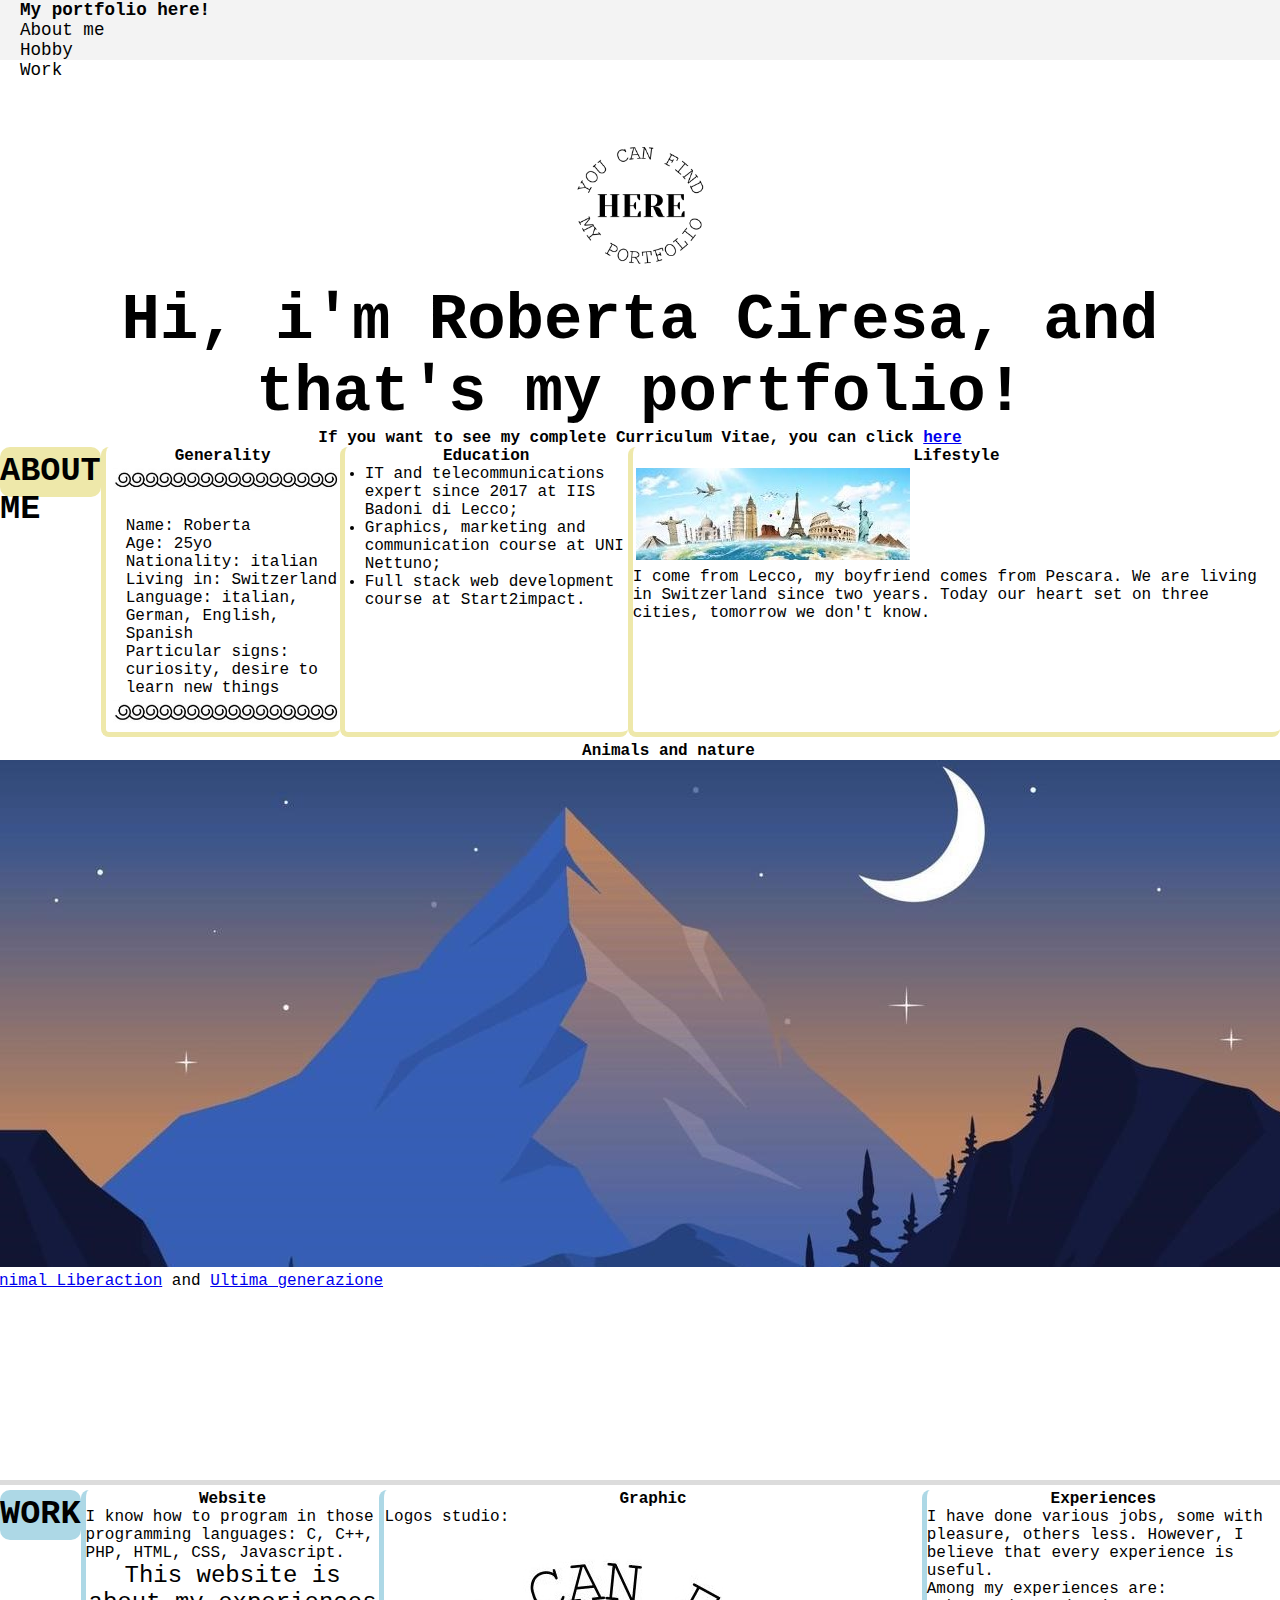
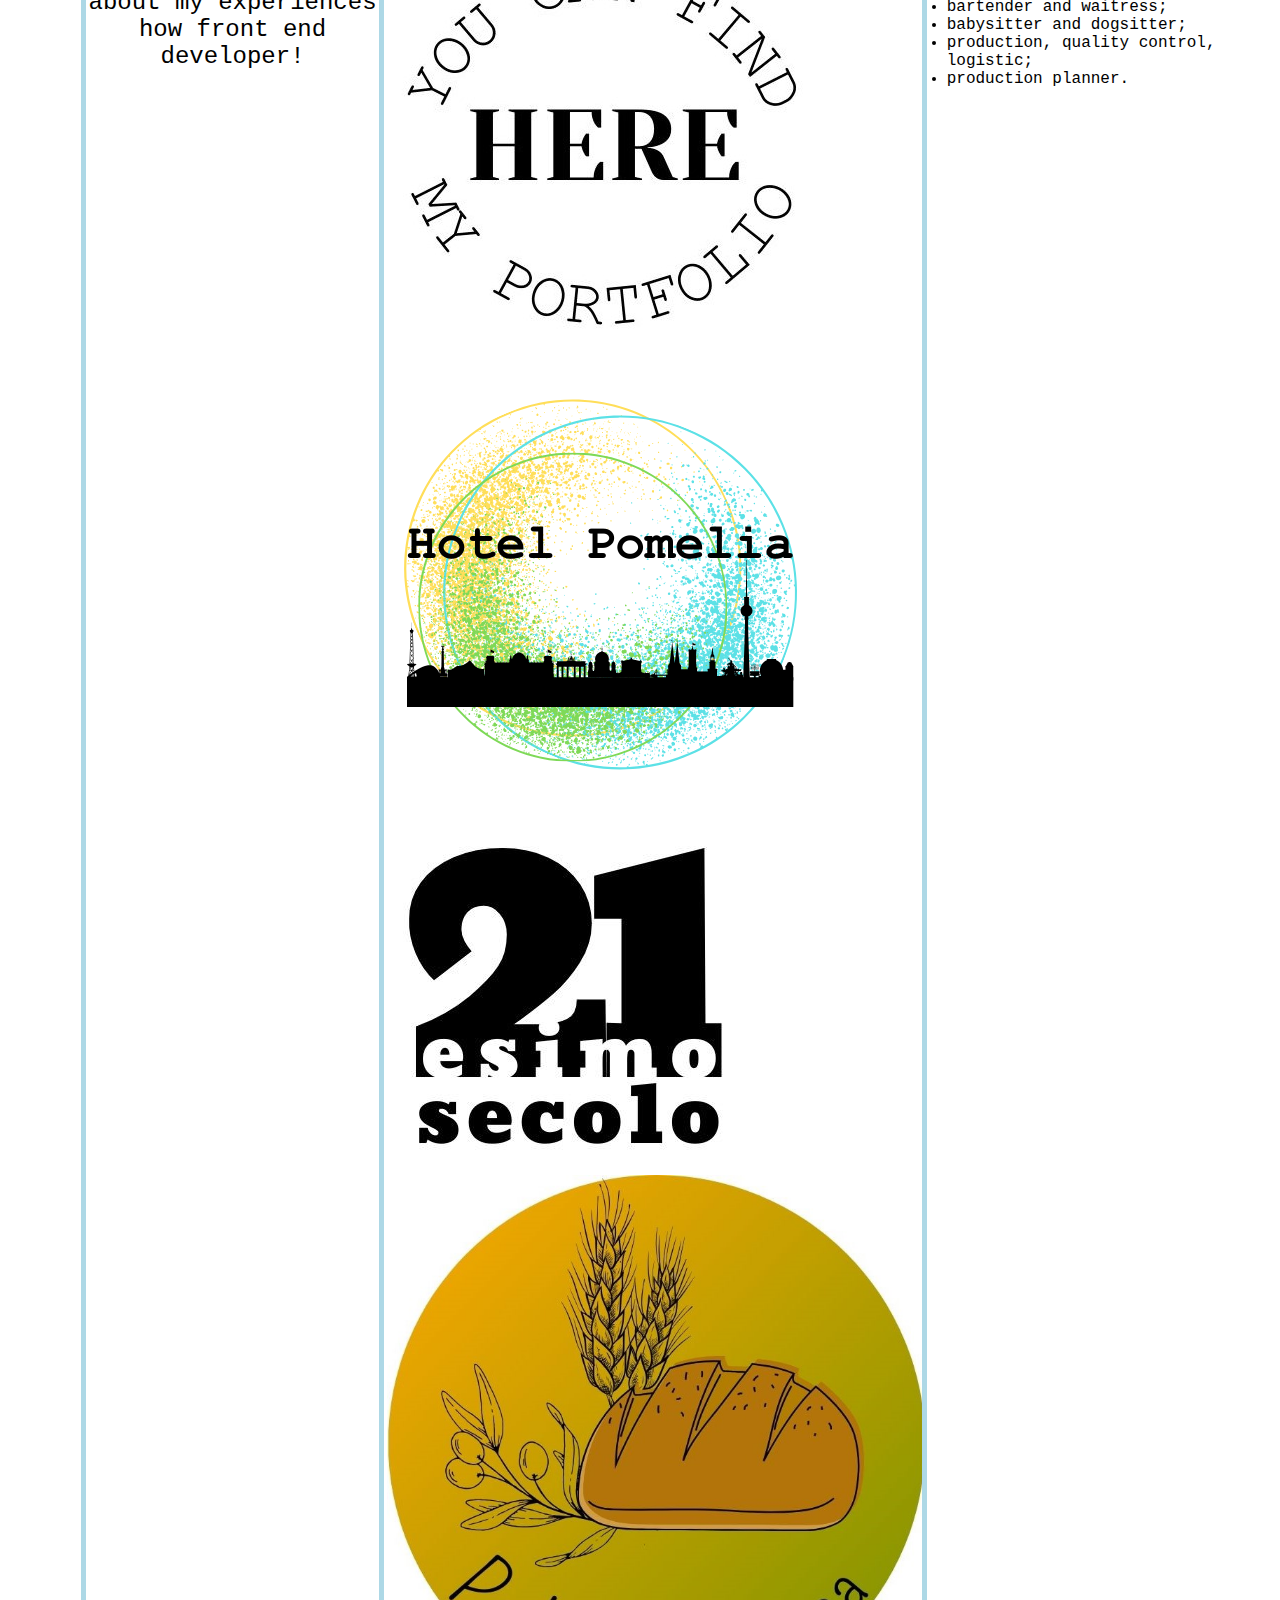
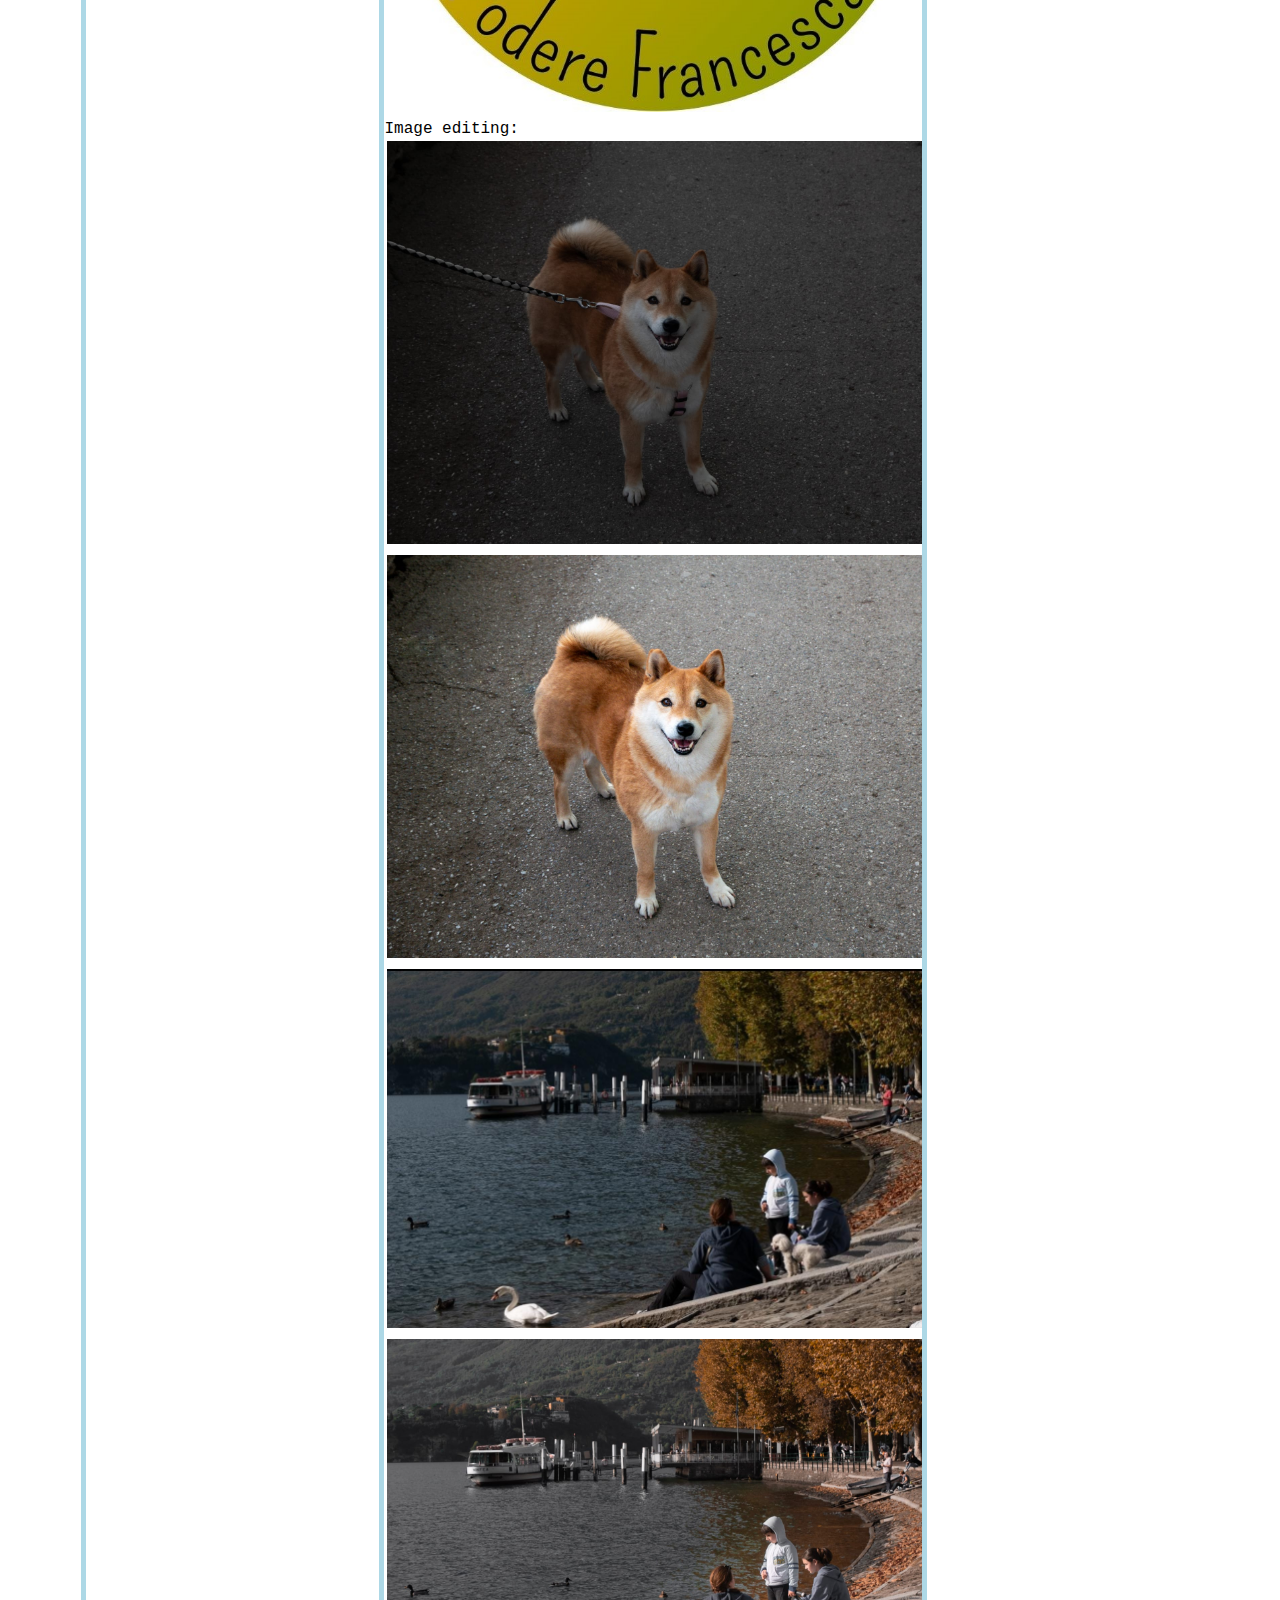
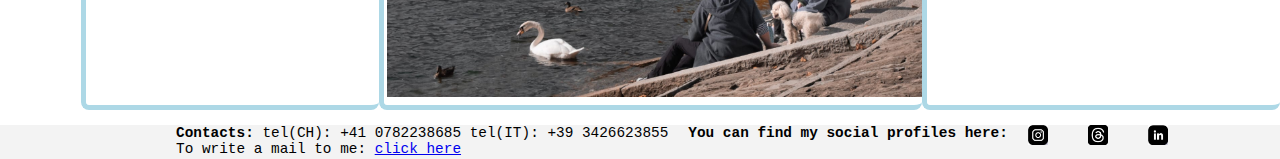
<file: index.html>
<!doctype html>
<html lang="en">
  
<head>
  <meta charset="utf-8">
  <meta name="viewport" content="width=device-width, initial-scale=1">
  <meta property="og:title" content="My portfolio here!">
  <meta property="og:description" name="description" content="This web site is about me and my experiences in web programming, but there's to much more. Click here and visit my web site to discover more..."/>
  <meta property="og:image" content="/assets/images/homepage_img/logo_myportfolio.png" />
  <title>My portfolio here!</title>
  <link rel="stylesheet" href="assets/css/general_stylesheet.css"/>
  <link rel="stylesheet" href="assets/css/homepage_style.css"/>
  <link href="https://cdn.jsdelivr.net/npm/bootstrap@5.0.2/dist/css/bootstrap.min.css" rel="stylesheet" integrity="sha384-EVSTQN3/azprG1Anm3QDgpJLIm9Nao0Yz1ztcQTwFspd3yD65VohhpuuCOmLASjC" crossorigin="anonymous">
  <link rel="icon" type="image/x-icon" href="assets/images/homepage_img/logo_myportfolio.png"/>
</head> 
  
<body>
  <nav class="row fixed-top d-flex align-content-center clearfix">
    <div class="col-sm-12 col-md-5">
      <div class="content_1"><p><strong>My portfolio here!</strong></p></div>
    </div>
    <div class="col">
      <a href="#about_me" class="menu content_1">About me</a>
    </div> 
    <div class="col">
      <a href="#hobby" class="menu content_1">Hobby</a>
    </div>
    <div class="col">
      <a href="#work" class="menu content_1">Work</a>
    </div>
  </nav>  
      
  <div class="container_homepage container w-75">
    
    <section class="row">
      <div class="col-12 content_center">
          <div><img src="assets/images/homepage_img/logo_myportfolio.png" alt="logo_my_portfolio" width="150px"/></div> 
      </div>
      
      <div class="col-12">
        <h1>Hi, i'm Roberta Ciresa, and that's my portfolio!</h1>
      </div>
    </section>
    <section class="row content_center">
        <h5>If you want to see my complete Curriculum Vitae, you can click <a href="cv_page.html">here</a><h5>
    </section>
    
    <section class="row content_center">
        <div class="col-12 content_center title about_color">
          <h2><a name="about_me">ABOUT ME</a></h2>
        </div>

        <div class="col-sm-12 col-md-6 col-xl-4 about_cell">
          <div class="row">
            <h5>Generality</h5>
          </div>
            <div class="row">
              <img class="img-fluid img_editing" src="assets/images/homepage_img/about_me/generality.jpg" alt="greca_contorno">
            </div>
            <div class="row content_1">
              <p><br/>
              Name: Roberta <br/>
              Age: 25yo <br/>
              Nationality: italian <br/>
              Living in: Switzerland <br/>
              Language: italian, German, English, Spanish <br/>
              Particular signs: curiosity, desire to learn new things</p>
            </div>
            <div class="row">
              <img class="img-fluid img_editing" src="assets/images/homepage_img/about_me/generality.jpg" alt="greca_contorno">
            </div>
        </div>
        
        <div class="col-sm-12 col-md-6 col-xl-4 about_cell">
          <div class="row">
            <h5>Education</h5>
          </div>
          <div class="row">
            <div class="col content_1">  
              <ul>
                <li>IT and telecommunications expert since 2017 at IIS Badoni di Lecco;</li>
                <li>Graphics, marketing and communication course at UNI Nettuno;</li>
                <li>Full stack web development course at Start2impact.</li>
              </ul>
            </div>
          </div>
        </div>
        
        <div class="col-sm-12 col-md-6 col-xl-4 about_cell">
          <div class="row">
            <h5>Lifestyle</h5>
          </div>
          <div class="row">
            <img class="img-fluid img_editing" src="assets/images/homepage_img/about_me/lifestyle.jpg" alt="skyline_world">
          </div>
          <div class="row">
            <p>
              I come from Lecco, my boyfriend comes from Pescara.
              We are living in Switzerland since two years.
              Today our heart set on three cities, tomorrow we don't know.</p>
          </div>
        </div>
      </section>
    
    <section class="row content_center">
        <div class="col-12 content_center title hobby_color">
          <h2><a name="hobby">HOBBY</a></h2>
        </div>

        <div class="col-sm-12 col-md-6 col-xl-4 hobby_cell">
          <div class="row"> 
            <h5>Writing and journalism</h5>
          </div>
          <div class="row">
            <cite>"Every book, every volume has a soul, the soul of those who wrote it and the soul of those who read it, of those who lived and of those who dreamed thanks to it." <br/> (Clarlos Ruiz Zafòn)</cite>
          </div>
          <div class="row">
            <p>My favorite writers are: Gabriel García Márquez, Arundhati Roy, Carlos Ruiz Zafón.</p>
          </div>
          <div class="row">
            <p> I like to take mi info here: <a href="https://www.instagram.com/robi_ciresa/" target="_blank">TPI</a></p>
          </div>
        </div>
        
        <div class="col-sm-12 col-md-6 col-xl-4 hobby_cell">
          <div class="row">
            <h5>Animals and nature</h5>
          </div>
          <div class="row content_center">
            <div class="row">
              <img class="img-fluid" src="assets/images/homepage_img/hobby/animals_nature.jpg" alt="panorama_notturno" max-width="100%">
            </div>
            <div class="row">
              <cite>"Look at those cows and remember that the greatest scientists in the world never discovered how to turn grass into milk."<br/>
                (Mihajlo Pupin)</cite>
            </div>
          </div>
          <div class="row">
            <p>Supporter of: <a href="https://www.instagram.com/animaliberaction/" target="_blank">Animal Liberaction</a> and <a href="https://www.instagram.com/ultima.generazione/" target="_blank"> Ultima generazione</a></p>
          </div>
        </div>
        
        <div class="col-sm-12 col-md-6 col-xl-4 hobby_cell">
          <div class="row">
            <h5>Travel and cultures</h5>
          </div>
          <div class="row">
            <div class="col content_1">
              <ul>
                <li>Visited countries: Italy, Swisse, Germany, Spain, France, UK, Czech Republic, Slovenia, Croatia, Austria;</li>
                <li>Next destinations: Portugal, Grece, Bulgary, Holland;</li>
                <li>Dreaming countries: Japan, Kenya, Perù.</li>
              </ul>
            </div>
          </div>
        </div>
      </section>
    
    <section class="row content_center">
      <div class="col-12 content_center title work_color">
        <h2><a name="work">WORK</a></h2>
      </div>
      
      <div class="col-sm-12 col-md-6 col-xl-4 work_cell">
        <div class="row">
          <h5>Website</h5>
        </div>
        <div class="row">
          <p>I know how to program in those programming languages: C, C++, PHP, HTML, CSS, Javascript.</p>
          <article class="large_text">This website is about my experiences how front end developer!</article>
        </div>
      </div>
      
      <div class="col-sm-12 col-md-6 col-xl-4 work_cell">
        <div class="row">
          <h5>Graphic</h5>
        </div>
        <div class="row">
          <p>Logos studio:</p>
        </div>
        <div class="row">
          <div class="col-3">
            <img class="img-fluid img_editing" src="assets/images/homepage_img//work/img_logo/logo_1.jpg" alt="logo_myportfoliohere">
          </div>
          <div class="col-3">
            <img class="img-fluid img_editing" src="assets/images/homepage_img/work/img_logo/logo_2.png" alt="logo_hotelpomelia">
          </div>
          <div class="col-3">
            <img class="img-fluid img_editing" src="assets/images/homepage_img/work/img_logo/logo_3.jpg" alt="logo_21esimosecolo">
          </div>
          <div class="col-3">
            <img class="img-fluid img_editing" src="assets/images/homepage_img/work/img_logo/logo_4.jpg" alt="logo_poderefrancesca">
          </div>
        </div>
        <div class="row">
          <p>Image editing:</p>
        </div>
        <div class="row">
          <div class="col-6">
            <img class="img-fluid img_editing" src="assets/images/homepage_img/work/img_editing/pic1_old.jpg" alt="photo_original_1">
          </div>
          <div class="col-6">
            <img class="img-fluid img_editing" src="assets/images/homepage_img/work/img_editing/pic1_new.jpg" alt="modified_photo_1">
          </div>
        </div>
        <div class="row">
          <div class="col-6">
            <img class="img-fluid img_editing" src="assets/images/homepage_img/work/img_editing/pic2_old.jpg" alt="photo_original_2">
          </div>
          <div class="col-6">
            <img class="img-fluid img_editing" src="assets/images/homepage_img/work/img_editing/pic2_new.jpg" alt="modified_photo_2">
          </div>
        </div>
      </div>
      
      <div class="col-sm-12 col-md-6 col-xl-4 work_cell">
        <div class="row">
          <h5>Experiences</h5>
        </div>
        <div class="row">
          <p>I have done various jobs, some with pleasure, others less.
            However, I believe that every experience is useful.<br/>
            Among my experiences are:</p>
        </div>
        <div class="row">
          <div class="col content_1">
            <ul>
              <li>bartender and waitress;</li>
              <li>babysitter and dogsitter;</li>
              <li>production, quality control, logistic;</li>
              <li>production planner.</li>
            </ul>
          </div>
        </div>
      </div>
    </section>
  </div>

  <footer class="row content_center align-content-center">    
    <div class="col-12">
      <div class="content_1">
        <p><strong>Contacts:</strong> tel(CH): +41 0782238685 tel(IT): +39 3426623855 <br/>To write a mail to me: <a href="mailto:robi.ciresa.w@gmail.com">click here</a>
        </p>
      </div>
    </div>
    <div class=" col-sm-12 col-md-6">
      <div class="content_1">
        <p><strong>You can find my social profiles here:</strong>
        </p>
      </div>
    </div>
    <div class="col">
      <a href="https://www.instagram.com/robi_ciresa/" target="_self">
        <img class="content_2" src="assets/images/footer_img/instagram_logo.jpg" alt="logo_instagram" height="30px">
      </a>
    </div>
    <div class="col">
      <a href="https://www.threads.net/@robi_ciresa" target="_self">
        <img class="content_2" src="assets/images/footer_img/threads_logo.jpg" alt="logo_threads" height="30px">
      </a>
    </div>
    <div class="col">
      <a href="https://www.linkedin.com/in/roberta-ciresa-557800246/" target="_self">
        <img class="content_2" src="assets/images/footer_img/linkedin_logo.jpg" alt="logo_linkedin" height="30px">
      </a>
    </div>            
  </footer>
</body>
</html>
</file>
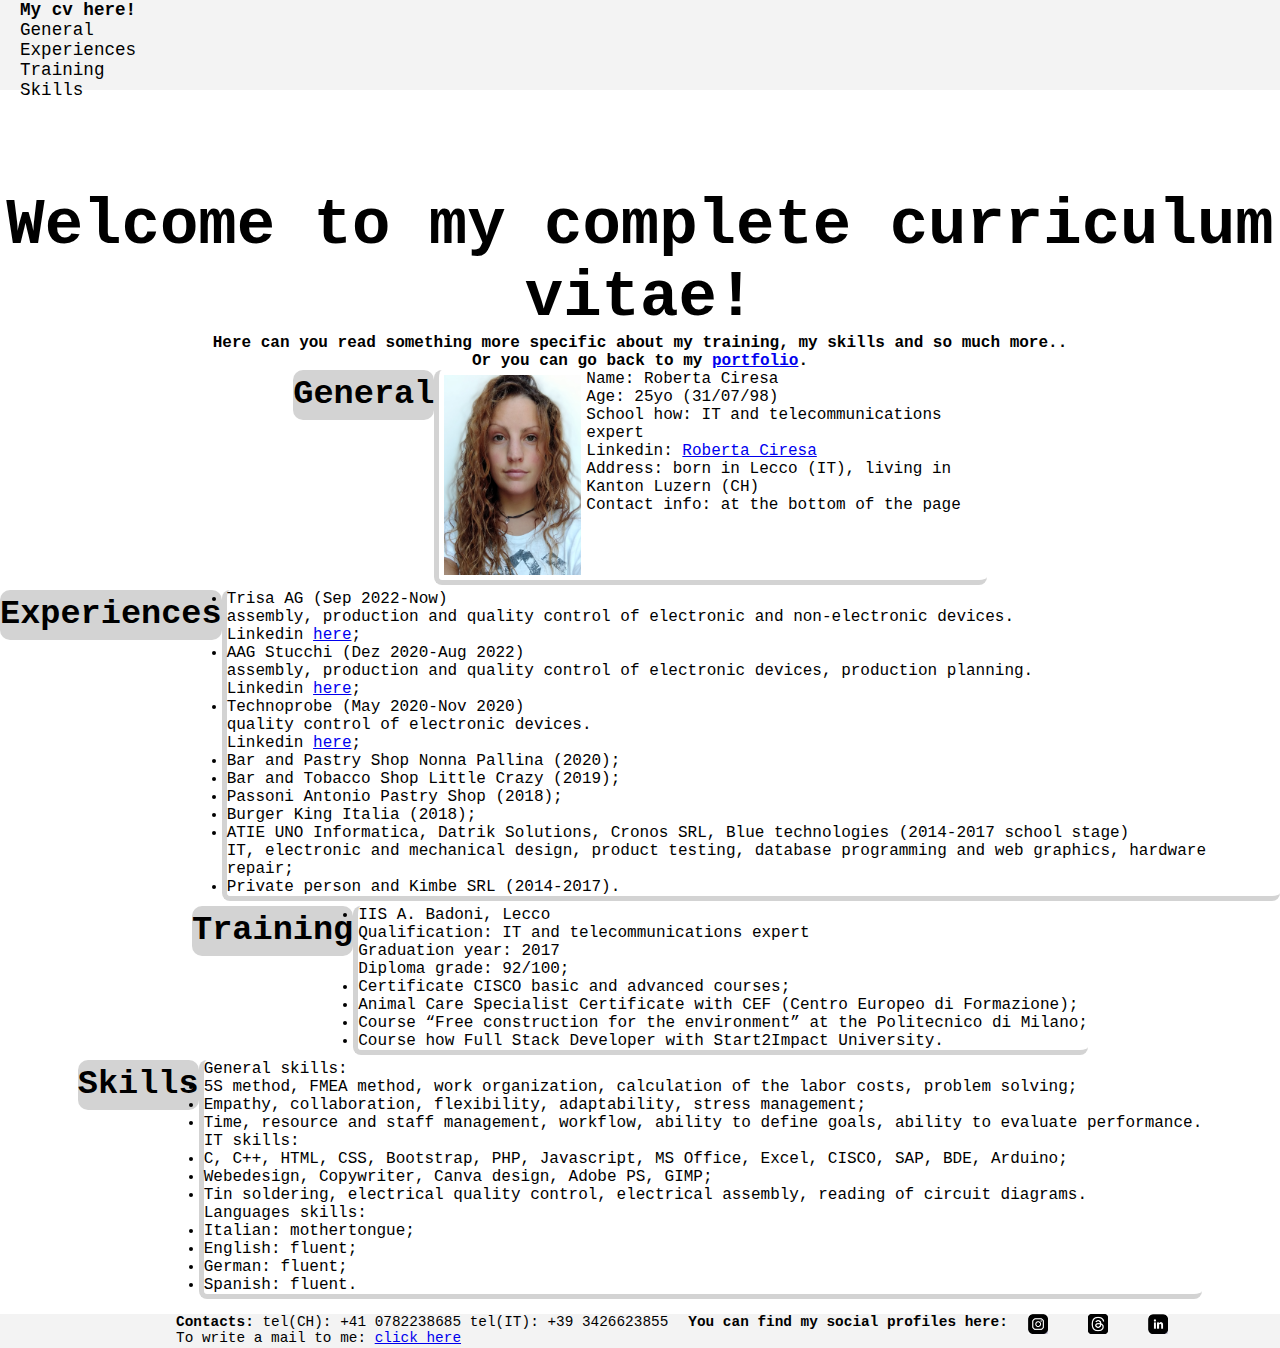
<file: cv_page.html>
<!doctype html>
<html lang="en">
  
<head>
  <meta charset="utf-8">
  <meta name="viewport" content="width=device-width, initial-scale=1">
  <meta property="og:title" content="My curriculum here!">
  <meta property="og:description" name="description" content="That page is just a plus, you can find here my complete curriculum vitae...">
  <meta property="og:image" content="/assets/images/homepage_img/logo_myportfolio.png" />
  <title>My curriculum vitae here!</title>
  <link rel="stylesheet" href="assets/css/general_stylesheet.css"/>
  <link rel="stylesheet" href="assets/css/cvpage_style.css"/>
  <link href="https://cdn.jsdelivr.net/npm/bootstrap@5.0.2/dist/css/bootstrap.min.css" rel="stylesheet" integrity="sha384-EVSTQN3/azprG1Anm3QDgpJLIm9Nao0Yz1ztcQTwFspd3yD65VohhpuuCOmLASjC" crossorigin="anonymous">
  <link rel="icon" type="image/x-icon" href="assets/images/homepage_img/logo_myportfolio.png"/>
</head> 
  
<body>
  <nav class="row fixed-top d-flex align-content-center clearfix">
    <div class="col-12">
      <div class="content_1"><p><strong>My cv here!</strong></p></div>
    </div>
    <div class="col-6 col-md-3">
      <a href="#general" class="menu content_1">General</a>  
    </div> 
    <div class="col-6 col-md-3">
      <a href="#experiences" class="menu content_1">Experiences</a>
    </div>
    <div class="col-6 col-md-3">
      <a href="#training" class="menu content_1">Training</a>
    </div>
    <div class="col-6 col-md-3">
      <a href="#skills" class="menu content_1">Skills</a>
    </div>
  </nav>  
      
  <div class="container_cv container w-75">

    <section class="row">  
      <div class="col-12">
        <h1>Welcome to my complete curriculum vitae!</h1>
      </div>
    </section>

    <section class="row content_center">
      <h5>Here can you read something more specific about my training, my skills and so much more..<br/> Or you can go back to my <a href="index.html">portfolio</a>.<h5>
    </section>
    
    <section class="row content_center">
      <div class="col-12 content_center title cv_color">
        <h2><a name="general">General</a></h2>
      </div>
      
      <div class="col-12 cv_cell">
        <img class="my_photo" src="assets/images/cv_img/pic_of_me.PNG" alt="my_photo"/>
        <p>Name: Roberta Ciresa <br/>
          Age: 25yo (31/07/98) <br/>
          School how: IT and telecommunications expert <br/>
          Linkedin: <a href="https://www.linkedin.com/in/roberta-ciresa-557800246/" target="_blank">Roberta Ciresa</a> <br/>
          Address: born in Lecco (IT), living in Kanton Luzern (CH) <br/>
          Contact info: at the bottom of the page
        </p>
      </div>
    </section>
    
    <section class="row content_center">
      <div class="col-12 content_center title cv_color">
        <h2><a name="experiences">Experiences</a></h2>
      </div>

      <div class="col-12 cv_cell">
        <ul>
          <li>Trisa AG (Sep 2022-Now) <br/>
            assembly, production and quality control of electronic and non-electronic devices.<br/>
            Linkedin <a href="https://www.linkedin.com/company/trisa-ag/" target="_blank">here</a>;</li>
          <li>AAG Stucchi (Dez 2020-Aug 2022) <br/>
            assembly, production and quality control of electronic devices, production planning.<br/>
            Linkedin <a href="https://www.linkedin.com/company/a-a-g-stucchi/" target="_blank">here</a>;</li>
          <li>Technoprobe (May 2020-Nov 2020) <br/>
            quality control of electronic devices.<br/>
            Linkedin <a href="https://www.linkedin.com/company/technoprobe/" target="_blank">here</a>;</li>
          <li>Bar and Pastry Shop Nonna Pallina (2020);</li>
          <li>Bar and Tobacco Shop Little Crazy (2019);</li>
          <li>Passoni Antonio Pastry Shop (2018);</li>
          <li>Burger King Italia (2018);</li>
          <li>ATIE UNO Informatica, Datrik Solutions, Cronos SRL, Blue technologies (2014-2017 school stage) <br/>
            IT, electronic and mechanical design, product testing, database programming and web graphics, hardware repair;</li>
          <li>Private person and Kimbe SRL (2014-2017).</li>
        </ul>
      </div>
    </section>
    
    <section class="row content_center">
      <div class="col-12 content_center title cv_color">
        <h2><a name="training">Training</a></h2>
      </div>
      
      <div class="col-12 cv_cell">
        <ul>
          <li>IIS A. Badoni, Lecco <br/>
            Qualification: IT and telecommunications expert <br/>
            Graduation year: 2017 <br/>
            Diploma grade: 92/100;</li>
          <li>Certificate CISCO basic and advanced courses;</li>
          <li>Animal Care Specialist Certificate with CEF (Centro Europeo di Formazione);</li>
          <li>Course “Free construction for the environment” at the Politecnico di Milano;</li>
          <li>Course how Full Stack Developer with Start2Impact University.</li>
        </ul>
      </div>
    </section>

    <section class="row content_center">
      <div  class="col-12 content_center title cv_color">
        <h2><a name="skills">Skills</a></h2>
      </div>
      
      <div class="col-12 cv_cell">
        <p>General skills:</p>
        <ul>
          <li>5S method, FMEA method, work organization, calculation of the labor costs, problem solving;</li>
          <li>Empathy, collaboration, flexibility, adaptability, stress management;</li>
          <li>Time, resource and staff management, workflow, ability to define goals, ability to evaluate performance.</li>
        </ul>
        <p>IT skills:</p>
        <ul>
          <li>C, C++, HTML, CSS, Bootstrap, PHP, Javascript, MS Office, Excel, CISCO, SAP, BDE, Arduino;</li>
          <li>Webedesign, Copywriter, Canva design, Adobe PS, GIMP;</li>
          <li>Tin soldering, electrical quality control, electrical assembly, reading of circuit diagrams.</li>
        </ul>
        <p>Languages skills:</p>
        <ul>
          <li>Italian: mothertongue;</li>
          <li>English: fluent;</li>
          <li>German: fluent;</li>
          <li>Spanish: fluent.</li>
        </ul>
      </div>
    </section>

  </div>

  <footer class="row content_center align-content-center">    
    <div class="col-12">
      <div class="content_1">
        <p><strong>Contacts:</strong> tel(CH): +41 0782238685 tel(IT): +39 3426623855 <br/>To write a mail to me: <a href="mailto:robi.ciresa.w@gmail.com">click here</a>
        </p>
      </div>
    </div>
    <div class=" col-sm-12 col-md-6">
      <div class="content_1">
        <p><strong>You can find my social profiles here:</strong>
        </p>
      </div>
    </div>
    <div class="col">
      <a href="https://www.instagram.com/robi_ciresa/" target="_self">
        <img class="content_2" src="assets/images/footer_img/instagram_logo.jpg" alt="logo_instagram" height="30px">
      </a>
    </div>
    <div class="col">
      <a href="https://www.threads.net/@robi_ciresa" target="_self">
        <img class="content_2" src="assets/images/footer_img/threads_logo.jpg" alt="logo_threads" height="30px">
      </a>
    </div>
    <div class="col">
      <a href="https://www.linkedin.com/in/roberta-ciresa-557800246/" target="_self">
        <img class="content_2" src="assets/images/footer_img/linkedin_logo.jpg" alt="logo_linkedin" height="30px">
      </a>
    </div>            
  </footer>
</body>
</html>
</file>
<file: assets/css/general_stylesheet.css>
*{  margin: 0;
    padding: 0;
    box-sizing: border-box;
    font-family: 'Courier New', Courier, monospace;
}

footer, nav {
    background-color: rgb(243, 243, 243);
}

footer {
    min-height: fit-content;
    font-size: 0.9em;
    width: 105%;
}

h1 {
    text-align: center;
    font-size: 4em;
    background-color: white;
}

h5 {
    text-align: center;
    font-size: 1em;
}

.content_center{
    display: flex;
    justify-content: center;
}

.title {
    border-radius: 10px;
    height: 50px;
    font-size: 1.4em;
    padding: 5px 0px 5px 0px;
    margin-bottom: 5px;
}

.content_1{
    padding: 0px 0px 0px 20px;
}

.content_2 {
    padding: 0px 20px 10px;
}

.large_text {
    font-size: x-large;
    text-align: center;
}

.menu {
    text-decoration: none;
    color: black;
}
</file>
<file: assets/css/homepage_style.css>
@media screen and (max-width:768px){
    nav {
        height: 100px;
        font-size: 1em;
    }  
    
    .container {
        padding: 110px 0px 10px 0px;
    }  
}

@media screen and (min-width:768px){
    nav {
        height: 60px;
        font-size: 1.1em;
    }   
    
    .container {
        padding: 70px 0px 10px 0px;
    }
}

.about_color {
    background-color: palegoldenrod;
}

.about_cell {
    border-left: 5px solid palegoldenrod;
    border-bottom: 5px solid palegoldenrod;
    border-radius: 8px;
    background-color: white;
    margin-bottom: 5px;
}

.hobby_color {
    background-color: gainsboro;
}

.hobby_cell {
    border-left: 5px solid gainsboro;
    border-bottom: 5px solid gainsboro;
    border-radius: 8px;
    background-color: white;
    margin-bottom: 5px;
}

.work_color {
    background-color: lightblue;
}

.work_cell {
    border-left: 5px solid lightblue;
    border-bottom: 5px solid lightblue;
    border-radius: 8px;
    background-color: white;
    margin-bottom: 5px;
}

cite {
    text-align: center;
}

.img_editing {
    margin: 3px;
    max-width: 100%;
}
</file>
<file: assets/css/cvpage_style.css>
@media screen and (max-width:768px){
    nav {
        height: 110px;
        font-size: 1em;
    }  
    
    .container {
        padding: 120px 0px 10px 0px;
    }  
}

@media screen and (min-width:768px){
    nav {
        height: 90px;
        font-size: 1.1em;
    }   
    
    .container {
        padding: 100px 0px 10px 0px;
    }
}

.cv_color{
    background-color: lightgray;
}

.cv_cell {
    border-left: 5px solid lightgrey;
    border-bottom: 5px solid lightgrey;
    border-radius: 8px;
    background-color: white;
    margin-bottom: 5px;
}

.my_photo {
    margin: 5px;
    float: left;
    height: 200px;
}
</file>
